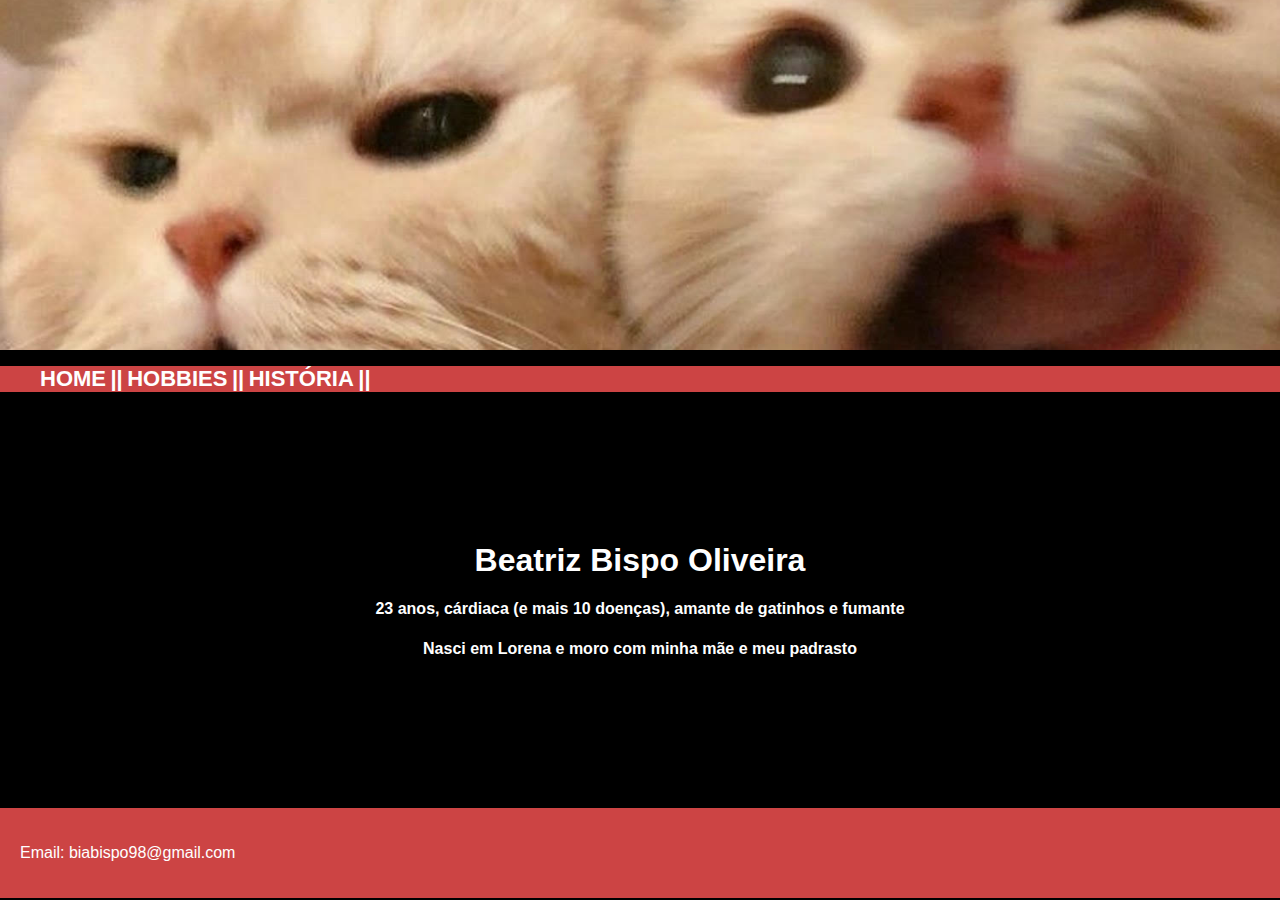
<file: index.html>
<!DOCTYPE html>
<html lang="en">
<head>
    <meta charset="UTF-8">
    <meta http-equiv="X-UA-Compatible" content="IE=edge">
    <meta name="viewport" content="width=device-width, initial-scale=1.0">
    <title> Coisas irrelevantes sobre a bia</title>
     <link href="css/style.css" rel="stylesheet" type="text/css"/>
</head>
<body>
    <header>
        <div class="img-topo">          
        </div>   
    </header>
    <nav>
        <ul>           
            <li><a href="index.html">Home</a></li>
            <li><a>||</a></li>
            <li><a href="hobbies.html">Hobbies</a></li> 
            <li><a>||</a></li>   
            <li><a href="historia.html">História</a></li>
            <li><a>||</a></li>               
        </ul>
    </nav>
</div> 
    <section>
        <div>
            <h1>Beatriz Bispo Oliveira</h1>
        <h4> 23 anos, cárdiaca (e mais 10 doenças), amante de gatinhos e fumante</h4>
        <h4>
            Nasci em Lorena e moro com minha mãe e meu padrasto
        </h4>
        </div>
    </section>
    <footer>
        <p>Email: biabispo98@gmail.com</p>
    </footer>
</body>
</html>
</file>
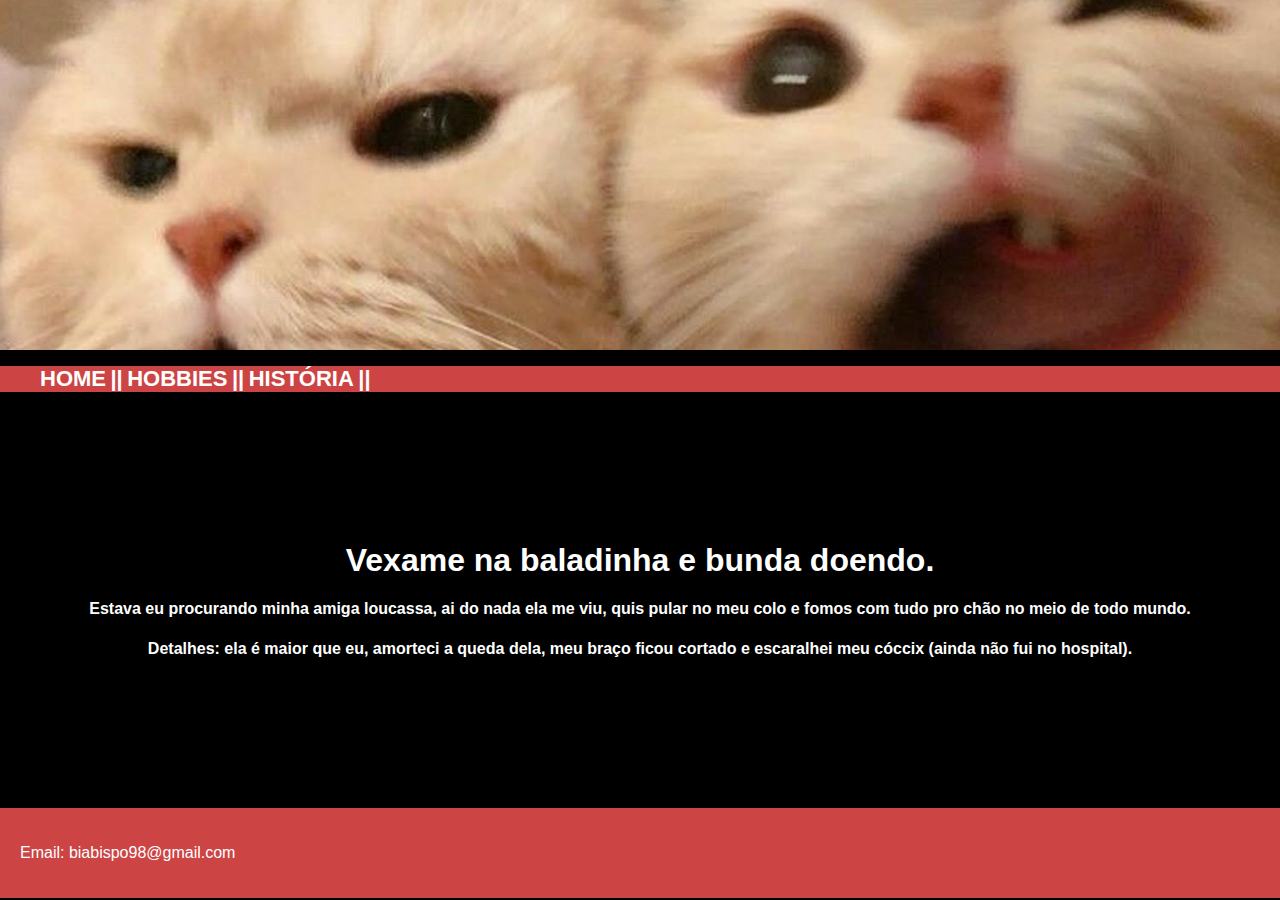
<file: historia.html>
<!DOCTYPE html>
<html lang="en">
<head>
    <meta charset="UTF-8">
    <meta http-equiv="X-UA-Compatible" content="IE=edge">
    <meta name="viewport" content="width=device-width, initial-scale=1.0">
    <title> Coisas irrelevantes sobre a bia</title>
     <link href="css/style.css" rel="stylesheet" type="text/css"/>
</head>
<body>
    <header>
        <div class="img-topo">        
        </div>   
    </header>
    <nav>
        <ul>           
            <li><a href="index.html">Home</a></li>
            <li><a>||</a></li>
            <li><a href="hobbies.html">Hobbies</a></li> 
            <li><a>||</a></li>   
            <li><a href="historia.html">História</a></li>
            <li><a>||</a></li>               
        </ul>
    </nav>
</div> 
    <section>
        <div class="corpo">
            <h1>Vexame na baladinha e bunda doendo.</h1>
        <h4> Estava eu procurando minha amiga loucassa, ai do nada ela me viu, quis pular no meu colo e fomos com tudo pro chão no meio de todo mundo.
        </h4>
        <h4>
            Detalhes: ela é maior que eu, amorteci a queda dela, meu braço ficou cortado e escaralhei meu cóccix (ainda não fui no hospital).
        </h4>
        </div>
    </section>
    <footer>
        <p>Email: biabispo98@gmail.com</p>
    </footer>
</body>
</html>
</file>
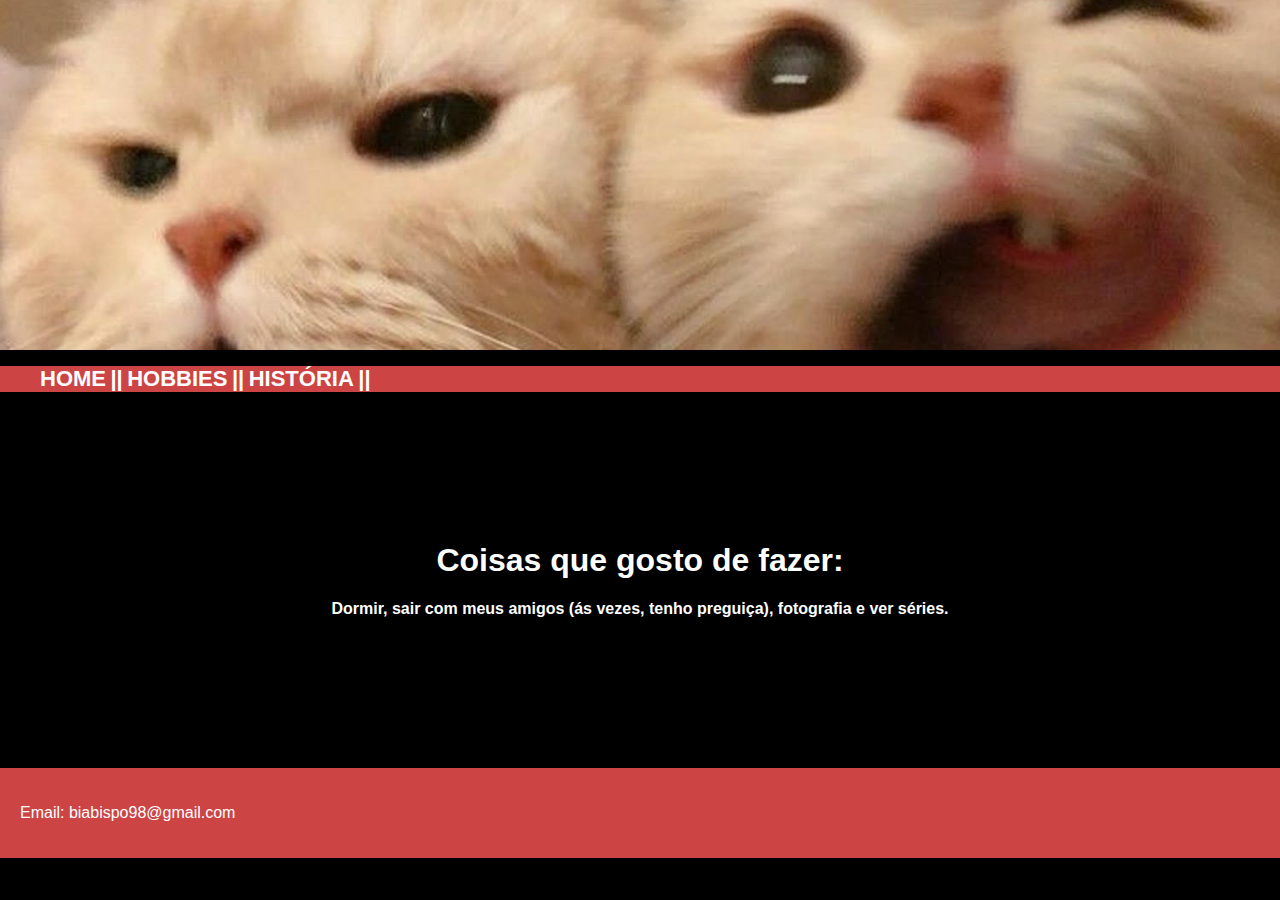
<file: hobbies.html>
<!DOCTYPE html>
<html lang="en">
<head>
    <meta charset="UTF-8">
    <meta http-equiv="X-UA-Compatible" content="IE=edge">
    <meta name="viewport" content="width=device-width, initial-scale=1.0">
    <title> Coisas irrelevantes sobre a bia</title>
     <link href="css/style.css" rel="stylesheet" type="text/css"/>
</head>
<body>
    <header>
        <div class="img-topo">      
        </div>   
    </header>
    <nav>
        <ul>           
            <li><a href="index.html">Home</a></li>
            <li><a>||</a></li>
            <li><a href="hobbies.html">Hobbies</a></li> 
            <li><a>||</a></li>   
            <li><a href="historia.html">História</a></li>
            <li><a>||</a></li>               
        </ul>
    </nav>
</div> 
    <section>
        <div class="corpo">
            <h1>Coisas que gosto de fazer:</h1>
        <h4> Dormir, sair com meus amigos (ás vezes, tenho preguiça), fotografia e ver séries.</h4>
        </div>
    </section>
    <footer>
        <p>Email: biabispo98@gmail.com</p>
    </footer>
</body>
</html>
</file>
<file: css/style.css>
body{
    padding: 0px;
    margin: 0px;
    font-family: Arial, Helvetica, sans-serif;
     background-color: #000000;
     color: #FFFFFF;

}
section{
    text-align: center;
    margin-top: 150px;
    margin-bottom: 150px;
}
footer{
    background-color:#cc4444;
    padding: 20px;
}
.img-topo{
    width: 100%;
    height: 40%;
    min-height: 350px;
    background-image: url(../image/gatinho.jpg);
    background-size:cover;
    background-position: center;
    display:flex;
    flex-direction: column;
    position: relative;
    text-align: center;
    
}
nav {

        left: 0;
        background-color: #cc4444;
        
    }
nav li {
        display: inline-flex; 
        text-transform: uppercase;
        color: #FFFFFF;
        font-weight: bold;
        font-size: 22px;
        
        list-style-type: none;
    }
    a{
        text-decoration: none;
        color: #FFFFFF;   
    }
.bia {
    margin-top: 150px;
}
</file>
